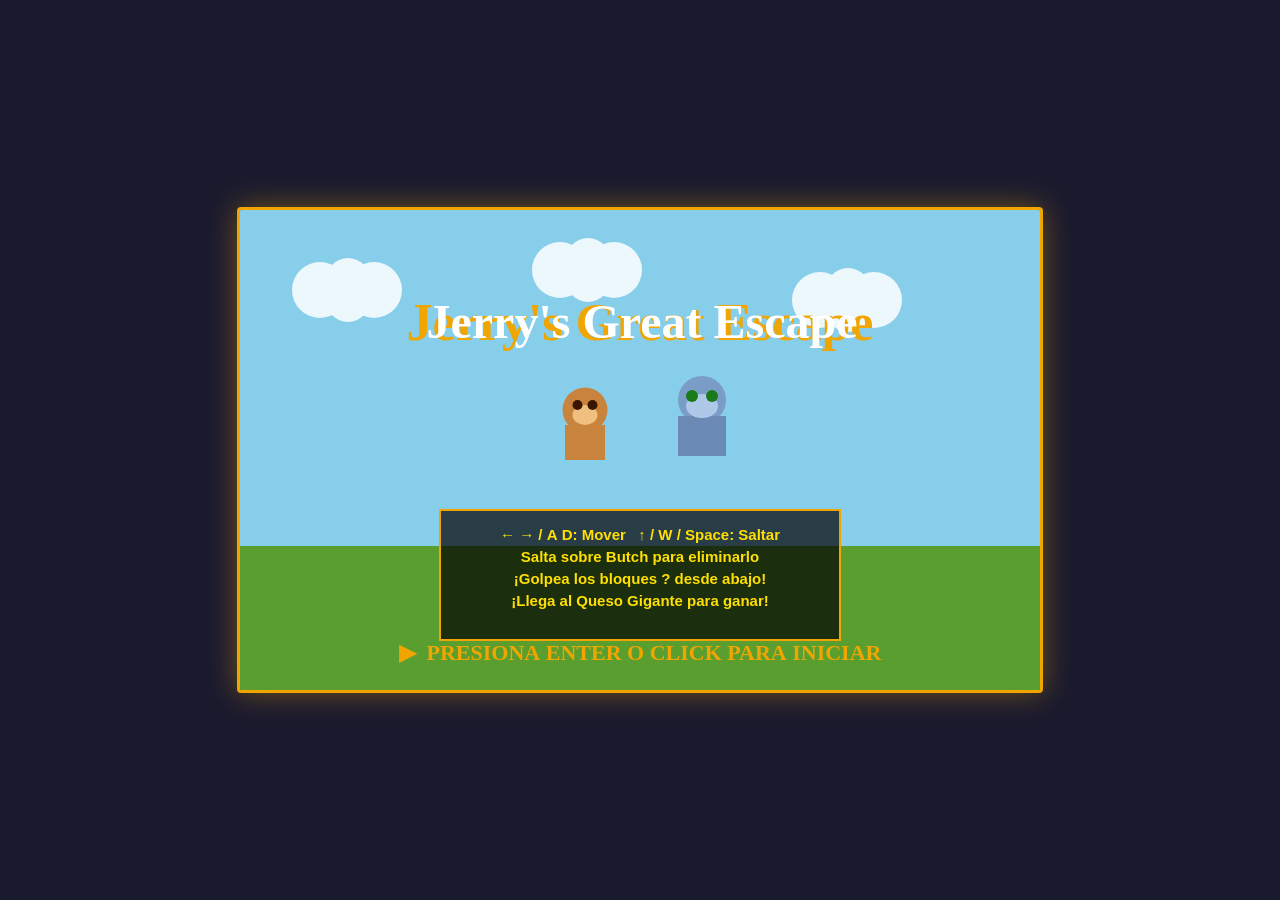
<file: juego-2D.html>
<!DOCTYPE html>
<html lang="es">
<head>
<meta charset="UTF-8">
<meta name="viewport" content="width=device-width, initial-scale=1.0">
<title>Jerry's Great Escape</title>
<link rel="stylesheet" href="style.css">
</head>
<body>
<canvas id="gameCanvas"></canvas>
<script>
const canvas = document.getElementById('gameCanvas');
const ctx = canvas.getContext('2d');

const BASE_W = 800, BASE_H = 480;
canvas.width = BASE_W;
canvas.height = BASE_H;

// --- CONSTANTES ---
const GRAVITY = 0.55;
const PLAYER_SPEED = 3.8;
const PLAYER_ACCEL = 0.55;
const PLAYER_FRICTION = 0.78;
const JUMP_FORCE = -13.5;
const JUMP_HOLD = 0.6;
const TILE = 40;
const LEVEL_WIDTH = 6400;

// --- ESTADO ---
let state = 'start'; // 'start', 'playing', 'gameover', 'win'
let keys = {};
let jumpHeld = 0;
let wasJumpDown = false;
let particles = [];
let floatingTexts = [];

// --- CÁMARA ---
let camX = 0;

// --- JUGADOR ---
let player = {};

// --- ENEMIGOS ---
let enemies = [];
let tom = {};

// --- COLECCIONABLES ---
let cheeses = [];
let questionBlocks = [];
let brickBlocks = [];
let traps = [];
let score = 0;
let lives = 3;

// --- NIVEL ---
const GROUND_Y = BASE_H - TILE;
let goalX = LEVEL_WIDTH - 200;

// ---------- GENERADOR DE NIVEL ----------
function buildLevel() {
  cheeses = [];
  questionBlocks = [];
  brickBlocks = [];
  traps = [];
  enemies = [];

  // Suelo base
  // Las plataformas se generan dinámicamente en el render

  // Bloques de interrogación (con queso)
  const qbPositions = [
    {x:300,y:GROUND_Y-3*TILE},{x:500,y:GROUND_Y-3*TILE},{x:900,y:GROUND_Y-3*TILE},
    {x:1200,y:GROUND_Y-4*TILE},{x:1500,y:GROUND_Y-3*TILE},{x:1800,y:GROUND_Y-3*TILE},
    {x:2100,y:GROUND_Y-4*TILE},{x:2400,y:GROUND_Y-3*TILE},{x:2700,y:GROUND_Y-3*TILE},
    {x:3000,y:GROUND_Y-4*TILE},{x:3300,y:GROUND_Y-3*TILE},{x:3600,y:GROUND_Y-3*TILE},
    {x:3900,y:GROUND_Y-4*TILE},{x:4200,y:GROUND_Y-3*TILE},{x:4600,y:GROUND_Y-3*TILE},
    {x:5000,y:GROUND_Y-3*TILE},{x:5400,y:GROUND_Y-4*TILE},{x:5800,y:GROUND_Y-3*TILE},
  ];
  qbPositions.forEach(p => questionBlocks.push({x:p.x,y:p.y,w:TILE,h:TILE,hit:false,bounceY:0}));

  // Bloques de ladrillo
  const brickSets = [
    {x:360,y:GROUND_Y-3*TILE,n:3},{x:660,y:GROUND_Y-3*TILE,n:4},
    {x:1050,y:GROUND_Y-3*TILE,n:3},{x:1350,y:GROUND_Y-4*TILE,n:2},
    {x:1650,y:GROUND_Y-3*TILE,n:3},{x:1950,y:GROUND_Y-3*TILE,n:4},
    {x:2250,y:GROUND_Y-3*TILE,n:3},{x:2550,y:GROUND_Y-4*TILE,n:2},
    {x:2850,y:GROUND_Y-3*TILE,n:3},{x:3150,y:GROUND_Y-3*TILE,n:4},
    {x:3450,y:GROUND_Y-3*TILE,n:3},{x:3750,y:GROUND_Y-4*TILE,n:2},
    {x:4050,y:GROUND_Y-3*TILE,n:3},{x:4350,y:GROUND_Y-3*TILE,n:4},
    {x:4800,y:GROUND_Y-3*TILE,n:3},{x:5200,y:GROUND_Y-4*TILE,n:3},
    {x:5600,y:GROUND_Y-3*TILE,n:4},
  ];
  brickSets.forEach(b => {
    for(let i=0;i<b.n;i++) brickBlocks.push({x:b.x+i*TILE,y:b.y,w:TILE,h:TILE,alive:true,bounceY:0});
  });

  // Plataformas flotantes
  const platforms = [
    {x:450,y:GROUND_Y-5*TILE,w:3},{x:700,y:GROUND_Y-6*TILE,w:2},
    {x:1100,y:GROUND_Y-5*TILE,w:3},{x:1400,y:GROUND_Y-6*TILE,w:2},
    {x:1700,y:GROUND_Y-5*TILE,w:4},{x:2000,y:GROUND_Y-6*TILE,w:2},
    {x:2300,y:GROUND_Y-5*TILE,w:3},{x:2600,y:GROUND_Y-6*TILE,w:2},
    {x:2900,y:GROUND_Y-5*TILE,w:3},{x:3200,y:GROUND_Y-6*TILE,w:2},
    {x:3500,y:GROUND_Y-5*TILE,w:3},{x:3800,y:GROUND_Y-7*TILE,w:2},
    {x:4100,y:GROUND_Y-5*TILE,w:3},{x:4400,y:GROUND_Y-6*TILE,w:2},
    {x:4700,y:GROUND_Y-5*TILE,w:3},{x:5100,y:GROUND_Y-6*TILE,w:2},
    {x:5500,y:GROUND_Y-5*TILE,w:3},{x:5900,y:GROUND_Y-6*TILE,w:2},
  ];
  platforms.forEach(p => {
    for(let i=0;i<p.w;i++) brickBlocks.push({x:p.x+i*TILE,y:p.y,w:TILE,h:TILE,alive:true,bounceY:0,platform:true});
  });

  // Trampas de ratón
  const trapPositions = [400,620,850,1100,1350,1600,1900,2200,2500,2800,3100,3400,3700,4000,4300,4700,5100,5500,5900];
  trapPositions.forEach(x => traps.push({x:x,y:GROUND_Y-24,w:30,h:24,active:true}));

  // Quesos pequeños en suelo
  const cheeseGroundX = [250,460,660,860,1060,1260,1460,1660,1860,2060,2260,2460,2660,2860,3060,3260,3460,3660,3860,4060,4260,4460,4660,4860,5060,5260,5460,5660,5860];
  cheeseGroundX.forEach(x => cheeses.push({x:x+10,y:GROUND_Y-28,w:20,h:20,collected:false,onBlock:false}));

  // Quesos en plataformas
  platforms.forEach(p => {
    cheeses.push({x:p.x+Math.floor(p.w/2)*TILE+10,y:p.y-28,w:20,h:20,collected:false,onBlock:false});
  });

  // Enemigos tipo "Butch" (gatos aliados)
  const enemyPositions = [
    {x:600,range:150},{x:1000,range:200},{x:1400,range:150},{x:1800,range:180},
    {x:2200,range:150},{x:2600,range:200},{x:3000,range:150},{x:3400,range:180},
    {x:3800,range:150},{x:4200,range:200},{x:4600,range:150},{x:5000,range:180},
    {x:5400,range:150},{x:5800,range:200},
  ];
  enemyPositions.forEach(e => enemies.push({
    x:e.x, y:GROUND_Y-TILE, w:36, h:36,
    vx:1.2, startX:e.x, range:e.range,
    alive:true, onGround:true,
    animFrame:0, animTimer:0
  }));
}

function resetPlayer() {
  player = {
    x: 60, y: GROUND_Y - TILE,
    w: 28, h: 36,
    vx: 0, vy: 0,
    onGround: false,
    facingRight: true,
    animFrame: 0, animTimer: 0,
    jumpPressed: false,
    invincible: 0,
  };
}

function resetTom() {
  tom = {
    x: -80, y: GROUND_Y - TILE*1.8,
    w: 50, h: 52,
    vx: 1.5,
    alive: true,
    animFrame: 0, animTimer: 0
  };
}

function initGame() {
  score = 0;
  lives = 3;
  camX = 0;
  particles = [];
  floatingTexts = [];
  buildLevel();
  resetPlayer();
  resetTom();
  state = 'playing';
}

// ---------- COLISIÓN AABB ----------
function rectOverlap(a, b) {
  return a.x < b.x+b.w && a.x+a.w > b.x && a.y < b.y+b.h && a.y+a.h > b.y;
}

// ---------- BLOQUES SÓLIDOS (array unificado) ----------
function getAllSolidBlocks() {
  const arr = [];
  brickBlocks.forEach(b => { if(b.alive) arr.push(b); });
  questionBlocks.forEach(b => arr.push(b));
  return arr;
}

// ---------- PHYSICS + COLLISIONS ----------
function resolveBlocks(entity, solidBlocks) {
  // eje Y
  entity.y += entity.vy;
  entity.onGround = false;

  // Suelo base
  if(entity.y + entity.h > GROUND_Y) {
    entity.y = GROUND_Y - entity.h;
    entity.vy = 0;
    entity.onGround = true;
  }

  solidBlocks.forEach(b => {
    const bY = b.y - b.bounceY;
    const block = {x:b.x,y:bY,w:b.w,h:b.h};
    if(rectOverlap(entity, block)) {
      const overlapTop = (entity.y + entity.h) - bY;
      const overlapBot = (bY + block.h) - entity.y;
      if(overlapTop < overlapBot) {
        entity.y = bY - entity.h;
        entity.vy = 0;
        entity.onGround = true;
      } else {
        entity.y = bY + block.h;
        // colisión de cabeza
        if(entity === player && entity.vy < 0) {
          entity.vy = 0;
          hitBlock(b);
        }
      }
    }
  });

  // eje X
  entity.x += entity.vx;
  solidBlocks.forEach(b => {
    const bY = b.y - b.bounceY;
    const block = {x:b.x,y:bY,w:b.w,h:b.h};
    if(rectOverlap(entity, block)) {
      if(entity.vx > 0) entity.x = b.x - entity.w;
      else if(entity.vx < 0) entity.x = b.x + b.w;
      if(entity !== player) entity.vx *= -1;
      else entity.vx = 0;
    }
  });
}

function hitBlock(b) {
  if(b.hit) return;
  b.bounceY = 0;
  if(b.question !== undefined || questionBlocks.includes(b)) {
    // bloque de interrogación → suelta queso
    if(!b.hit) {
      b.hit = true;
      spawnBlockCheese(b.x + b.w/2 - 10, b.y - 30);
      spawnParticles(b.x+b.w/2, b.y, '#f0c040', 8);
      animateBounce(b);
    }
  } else if(!b.platform) {
    // ladrillo → destrozar
    b.alive = false;
    spawnParticles(b.x+b.w/2, b.y+b.h/2, '#c87941', 10);
  } else {
    animateBounce(b);
  }
}

function animateBounce(b) {
  let t = 0;
  const orig = b.y;
  const interval = setInterval(() => {
    t += 0.25;
    b.bounceY = Math.sin(t) * 6;
    if(t > Math.PI) { b.bounceY = 0; clearInterval(interval); }
  }, 16);
}

function spawnBlockCheese(x, y) {
  cheeses.push({x:x,y:y,w:20,h:20,collected:false,onBlock:true,vy:-4,gy:0.3});
}

// ---------- PARTÍCULAS ----------
function spawnParticles(x, y, color, count) {
  for(let i=0;i<count;i++) {
    particles.push({
      x:x, y:y,
      vx:(Math.random()-0.5)*5,
      vy:(Math.random()-0.5)*5 - 2,
      life:1, color:color, r:3+Math.random()*3
    });
  }
}

function addFloatingText(x, y, text, color='#ffe000') {
  floatingTexts.push({x,y,text,color,life:1,vy:-1.5});
}

// ---------- ACTUALIZAR PARTÍCULAS ----------
function updateParticles() {
  particles = particles.filter(p => p.life > 0);
  particles.forEach(p => {
    p.x += p.vx; p.y += p.vy; p.vy += 0.15;
    p.life -= 0.04;
  });
  floatingTexts = floatingTexts.filter(t => t.life > 0);
  floatingTexts.forEach(t => { t.y += t.vy; t.life -= 0.025; });
}

// ---------- ACTUALIZAR ENEMIGOS ----------
function updateEnemies(solidBlocks) {
  enemies.forEach(e => {
    if(!e.alive) return;
    e.vy = (e.vy || 0) + GRAVITY;
    resolveBlocks(e, solidBlocks);
    e.x += e.vx;
    if(e.x < e.startX) { e.vx = Math.abs(e.vx); }
    if(e.x > e.startX + e.range) { e.vx = -Math.abs(e.vx); }
    e.animTimer++;
    if(e.animTimer > 14) { e.animFrame ^= 1; e.animTimer = 0; }
  });
}

// ---------- TOM ----------
function updateTom() {
  if(!tom.alive) return;
  tom.x += tom.vx;
  // Tom sigue a Jerry en Y (salta un poco si está sobre plataforma)
  if(tom.y + tom.h < GROUND_Y) tom.y += 2;
  if(tom.y + tom.h > GROUND_Y) tom.y = GROUND_Y - tom.h;
  tom.animTimer = (tom.animTimer||0) + 1;
  if(tom.animTimer > 12) { tom.animFrame ^= 1; tom.animTimer = 0; }
}

// ---------- PLAYER INPUT ----------
function updatePlayer(solidBlocks) {
  // Aceleración horizontal
  if(keys['ArrowLeft'] || keys['KeyA']) {
    player.vx -= PLAYER_ACCEL;
    player.facingRight = false;
  } else if(keys['ArrowRight'] || keys['KeyD']) {
    player.vx += PLAYER_ACCEL;
    player.facingRight = true;
  }
  // Fricción
  if(!keys['ArrowLeft'] && !keys['KeyA'] && !keys['ArrowRight'] && !keys['KeyD']) {
    player.vx *= PLAYER_FRICTION;
    if(Math.abs(player.vx) < 0.1) player.vx = 0;
  }
  // Límite de velocidad
  player.vx = Math.max(-PLAYER_SPEED, Math.min(PLAYER_SPEED, player.vx));

  // Salto variable
  const jumpDown = keys['ArrowUp'] || keys['KeyW'] || keys[' '] || keys['Space'];
  if(jumpDown && !wasJumpDown && player.onGround) {
    player.vy = JUMP_FORCE;
    player.onGround = false;
    jumpHeld = 0;
  }
  if(jumpDown && !player.onGround && player.vy < 0) {
    jumpHeld += 1/60;
    if(jumpHeld < JUMP_HOLD) player.vy -= 0.3;
  }
  if(!jumpDown) jumpHeld = JUMP_HOLD;
  wasJumpDown = jumpDown;

  // Gravedad
  if(!player.onGround) player.vy += GRAVITY;

  resolveBlocks(player, solidBlocks);

  // Límites del nivel
  if(player.x < 0) { player.x = 0; player.vx = 0; }

  // Animación
  if(player.onGround && Math.abs(player.vx) > 0.3) {
    player.animTimer++;
    if(player.animTimer > 8) { player.animFrame = (player.animFrame+1)%4; player.animTimer = 0; }
  } else if(player.onGround) {
    player.animFrame = 0;
  } else {
    player.animFrame = 2;
  }

  // Invincibilidad
  if(player.invincible > 0) player.invincible--;
}

// ---------- COLISIONES JUGADOR ----------
function checkPlayerCollisions() {
  if(player.invincible > 0) return;

  // Trampas
  traps.forEach(t => {
    if(!t.active) return;
    if(rectOverlap(player, t)) {
      loseLife();
    }
  });

  // Enemigos (Butch cats)
  enemies.forEach(e => {
    if(!e.alive) return;
    if(rectOverlap(player, e)) {
      const pBottom = player.y + player.h;
      const eTop = e.y;
      if(pBottom <= eTop + 12 && player.vy > 0) {
        // Salta encima → elimina enemigo
        e.alive = false;
        player.vy = -9;
        score += 200;
        spawnParticles(e.x+e.w/2, e.y, '#ff6688', 12);
        addFloatingText(e.x+e.w/2 - camX, e.y, '+200', '#ff88aa');
      } else {
        loseLife();
      }
    }
  });

  // Tom
  if(tom.alive && rectOverlap(player, tom)) {
    loseLife();
  }

  // Quesos
  cheeses.forEach(c => {
    if(c.collected) return;
    if(rectOverlap(player, c)) {
      c.collected = true;
      score += 100;
      spawnParticles(c.x+c.w/2, c.y+c.h/2, '#f0c040', 6);
      addFloatingText(c.x - camX, c.y - 10, '+100', '#ffe000');
    }
  });

  // Quesos flotando (de bloques ?)
  cheeses.forEach(c => {
    if(c.onBlock && !c.collected) {
      if(c.vy !== undefined) {
        c.vy += c.gy;
        c.y += c.vy;
        if(c.y + c.h >= GROUND_Y) { c.y = GROUND_Y - c.h; c.vy = 0; c.gy = 0; c.onBlock = false; }
      }
    }
  });

  // Meta
  const goal = {x:goalX, y:GROUND_Y-TILE*3, w:60, h:TILE*3};
  if(rectOverlap(player, goal)) {
    state = 'win';
  }
}

function loseLife() {
  lives--;
  player.invincible = 120;
  player.vy = -8;
  spawnParticles(player.x+player.w/2, player.y, '#ff4444', 16);
  if(lives <= 0) {
    state = 'gameover';
  }
}

// ---------- CÁMARA ----------
function updateCamera() {
  const target = player.x - BASE_W * 0.35;
  camX += (target - camX) * 0.1;
  camX = Math.max(0, Math.min(LEVEL_WIDTH - BASE_W, camX));
}

// ---------- DIBUJO ----------

function drawBackground() {
  // Cielo degradado (plano)
  ctx.fillStyle = '#87CEEB';
  ctx.fillRect(0, 0, BASE_W, BASE_H);
  // Nubes
  ctx.fillStyle = 'rgba(255,255,255,0.85)';
  const cloudOffsets = [100,350,620,950,1300,1700,2100,2500,2900,3300,3700,4100,4500,4900,5300,5700,6100];
  cloudOffsets.forEach(cx => {
    const sx = cx - camX * 0.4;
    if(sx > -120 && sx < BASE_W + 120) {
      drawCloud(sx, 60);
      drawCloud(sx + 180, 100);
    }
  });
  // Césped
  ctx.fillStyle = '#5a9e2f';
  ctx.fillRect(0, GROUND_Y, BASE_W, BASE_H - GROUND_Y);
  ctx.fillStyle = '#4a8a22';
  ctx.fillRect(0, GROUND_Y, BASE_W, 8);
}

function drawCloud(x, y) {
  ctx.beginPath();
  ctx.arc(x, y, 28, 0, Math.PI*2);
  ctx.arc(x+28, y-10, 22, 0, Math.PI*2);
  ctx.arc(x+54, y, 28, 0, Math.PI*2);
  ctx.arc(x+28, y+10, 22, 0, Math.PI*2);
  ctx.fill();
}

function worldToScreen(wx) { return wx - camX; }

function drawTiles() {
  // Suelo base
  const startTile = Math.floor(camX / TILE);
  const endTile = startTile + Math.ceil(BASE_W / TILE) + 2;
  for(let i = startTile; i <= endTile; i++) {
    const sx = i * TILE - camX;
    // Capa superior
    ctx.fillStyle = '#8BC34A';
    ctx.fillRect(sx, GROUND_Y, TILE, 8);
    ctx.fillStyle = '#795548';
    ctx.fillRect(sx, GROUND_Y + 8, TILE, BASE_H - GROUND_Y - 8);
    ctx.strokeStyle = '#6D4C41';
    ctx.lineWidth = 1;
    ctx.strokeRect(sx, GROUND_Y + 8, TILE, TILE);
  }
}

function drawBrickBlock(b) {
  if(!b.alive) return;
  const sx = worldToScreen(b.x);
  const sy = b.y - b.bounceY;
  if(sx < -TILE || sx > BASE_W+TILE) return;
  if(b.platform) {
    ctx.fillStyle = '#8BC34A';
    ctx.fillRect(sx, sy, b.w, b.h);
    ctx.fillStyle = '#5a9e2f';
    ctx.fillRect(sx, sy, b.w, 6);
    ctx.strokeStyle = '#4a8a22';
    ctx.lineWidth = 1;
    ctx.strokeRect(sx, sy, b.w, b.h);
  } else {
    ctx.fillStyle = '#c87941';
    ctx.fillRect(sx, sy, b.w, b.h);
    ctx.strokeStyle = '#8B4513';
    ctx.lineWidth = 2;
    ctx.strokeRect(sx, sy, b.w, b.h);
    // cruz de ladrillo
    ctx.beginPath();
    ctx.moveTo(sx + b.w/2, sy);
    ctx.lineTo(sx + b.w/2, sy + b.h);
    ctx.moveTo(sx, sy + b.h/2);
    ctx.lineTo(sx + b.w, sy + b.h/2);
    ctx.strokeStyle = '#8B4513';
    ctx.lineWidth = 1;
    ctx.stroke();
  }
}

function drawQuestionBlock(b) {
  const sx = worldToScreen(b.x);
  const sy = b.y - b.bounceY;
  if(sx < -TILE || sx > BASE_W+TILE) return;
  if(b.hit) {
    ctx.fillStyle = '#8B7355';
    ctx.fillRect(sx, sy, b.w, b.h);
    ctx.strokeStyle = '#5a4a2a';
    ctx.lineWidth = 2;
    ctx.strokeRect(sx, sy, b.w, b.h);
  } else {
    ctx.fillStyle = '#f0a500';
    ctx.fillRect(sx, sy, b.w, b.h);
    ctx.strokeStyle = '#c87800';
    ctx.lineWidth = 2;
    ctx.strokeRect(sx, sy, b.w, b.h);
    ctx.fillStyle = '#fff';
    ctx.font = 'bold 22px Arial';
    ctx.textAlign = 'center';
    ctx.fillText('?', sx + b.w/2, sy + b.h - 8);
  }
}

function drawCheese(c) {
  if(c.collected) return;
  const sx = worldToScreen(c.x);
  const sy = c.y;
  if(sx < -30 || sx > BASE_W+30) return;
  // Forma de queso (triángulo con huecos)
  ctx.fillStyle = '#f5c518';
  ctx.beginPath();
  ctx.moveTo(sx + c.w/2, sy);
  ctx.lineTo(sx + c.w, sy + c.h);
  ctx.lineTo(sx, sy + c.h);
  ctx.closePath();
  ctx.fill();
  ctx.fillStyle = '#ffdd44';
  ctx.beginPath();
  ctx.arc(sx + c.w/2, sy + c.h*0.55, 3, 0, Math.PI*2);
  ctx.fill();
  ctx.fillStyle = '#e0a800';
  ctx.beginPath();
  ctx.arc(sx + c.w*0.3, sy + c.h*0.75, 2.5, 0, Math.PI*2);
  ctx.fill();
}

function drawTrap(t) {
  if(!t.active) return;
  const sx = worldToScreen(t.x);
  if(sx < -40 || sx > BASE_W+40) return;
  // Trampa de ratón (U shape)
  ctx.fillStyle = '#888';
  ctx.fillRect(sx, t.y + 8, t.w, t.h - 8);
  ctx.strokeStyle = '#444';
  ctx.lineWidth = 2;
  ctx.beginPath();
  ctx.moveTo(sx + 4, t.y + 8);
  ctx.lineTo(sx + 4, t.y + 2);
  ctx.lineTo(sx + t.w - 4, t.y + 2);
  ctx.lineTo(sx + t.w - 4, t.y + 8);
  ctx.stroke();
  // muelle
  ctx.strokeStyle = '#c00';
  ctx.lineWidth = 1.5;
  ctx.beginPath();
  ctx.moveTo(sx + t.w/2 - 4, t.y + 4);
  ctx.lineTo(sx + t.w/2 + 4, t.y + 4);
  ctx.stroke();
}

function drawEnemy(e) {
  if(!e.alive) return;
  const sx = worldToScreen(e.x);
  if(sx < -50 || sx > BASE_W+50) return;
  const facing = e.vx > 0 ? 1 : -1;
  ctx.save();
  if(facing < 0) { ctx.translate(sx + e.w, e.y); ctx.scale(-1,1); }
  else ctx.translate(sx, e.y);
  // Cuerpo gato "Butch"
  ctx.fillStyle = '#4a4a6a';
  ctx.fillRect(4, 8, 28, 24);
  // Cabeza
  ctx.fillRect(2, 2, 32, 22);
  // Orejas
  ctx.fillStyle = '#4a4a6a';
  ctx.beginPath(); ctx.moveTo(4,4); ctx.lineTo(0,0); ctx.lineTo(10,4); ctx.fill();
  ctx.beginPath(); ctx.moveTo(22,4); ctx.lineTo(28,4); ctx.lineTo(34,0); ctx.fill();
  // Ojos
  ctx.fillStyle = '#ff6600';
  ctx.beginPath(); ctx.arc(11, 12, 4, 0, Math.PI*2); ctx.fill();
  ctx.beginPath(); ctx.arc(25, 12, 4, 0, Math.PI*2); ctx.fill();
  ctx.fillStyle = '#111';
  ctx.beginPath(); ctx.arc(12, 12, 2, 0, Math.PI*2); ctx.fill();
  ctx.beginPath(); ctx.arc(26, 12, 2, 0, Math.PI*2); ctx.fill();
  // Bigotes
  ctx.strokeStyle = '#fff'; ctx.lineWidth = 1;
  ctx.beginPath(); ctx.moveTo(18,16); ctx.lineTo(4,14); ctx.stroke();
  ctx.beginPath(); ctx.moveTo(18,16); ctx.lineTo(4,18); ctx.stroke();
  ctx.beginPath(); ctx.moveTo(18,16); ctx.lineTo(32,14); ctx.stroke();
  ctx.beginPath(); ctx.moveTo(18,16); ctx.lineTo(32,18); ctx.stroke();
  // Patas animadas
  const legOff = e.animFrame === 0 ? 2 : -2;
  ctx.fillStyle = '#4a4a6a';
  ctx.fillRect(6, 30 + legOff, 8, 10);
  ctx.fillRect(22, 30 - legOff, 8, 10);
  ctx.restore();
}

function drawTom() {
  if(!tom.alive) return;
  const sx = worldToScreen(tom.x);
  if(sx < -70 || sx > BASE_W+70) return;
  ctx.save();
  ctx.translate(sx, tom.y);
  // Cuerpo Tom (gris azulado)
  ctx.fillStyle = '#6a8ab5';
  ctx.fillRect(5, 14, 40, 36);
  // Cabeza
  ctx.fillStyle = '#7a9dc8';
  ctx.beginPath(); ctx.arc(25, 18, 20, 0, Math.PI*2); ctx.fill();
  // Orejas
  ctx.fillStyle = '#6a8ab5';
  ctx.beginPath(); ctx.moveTo(8,6); ctx.lineTo(2,0); ctx.lineTo(18,8); ctx.fill();
  ctx.beginPath(); ctx.moveTo(32,6); ctx.lineTo(42,0); ctx.lineTo(48,8); ctx.fill();
  ctx.fillStyle = '#ffaab0';
  ctx.beginPath(); ctx.moveTo(9,6); ctx.lineTo(4,2); ctx.lineTo(16,8); ctx.fill();
  // Cara
  ctx.fillStyle = '#b0c8e8';
  ctx.beginPath(); ctx.ellipse(25, 22, 13, 10, 0, 0, Math.PI*2); ctx.fill();
  // Ojos
  ctx.fillStyle = '#1a7a1a';
  ctx.beginPath(); ctx.arc(17, 14, 5, 0, Math.PI*2); ctx.fill();
  ctx.beginPath(); ctx.arc(33, 14, 5, 0, Math.PI*2); ctx.fill();
  ctx.fillStyle = '#000';
  ctx.beginPath(); ctx.arc(18, 14, 2.5, 0, Math.PI*2); ctx.fill();
  ctx.beginPath(); ctx.arc(34, 14, 2.5, 0, Math.PI*2); ctx.fill();
  ctx.fillStyle = '#fff'; ctx.beginPath(); ctx.arc(19,13,1,0,Math.PI*2); ctx.fill();
  ctx.fillStyle = '#fff'; ctx.beginPath(); ctx.arc(35,13,1,0,Math.PI*2); ctx.fill();
  // Nariz
  ctx.fillStyle = '#ff8888';
  ctx.beginPath(); ctx.arc(25, 20, 3, 0, Math.PI*2); ctx.fill();
  // Bigotes
  ctx.strokeStyle = '#fff'; ctx.lineWidth = 1.5;
  for(let i=-1;i<=1;i++) {
    ctx.beginPath(); ctx.moveTo(22,21+i*3); ctx.lineTo(6,19+i*4); ctx.stroke();
    ctx.beginPath(); ctx.moveTo(28,21+i*3); ctx.lineTo(44,19+i*4); ctx.stroke();
  }
  // Cola
  ctx.strokeStyle = '#6a8ab5'; ctx.lineWidth = 5;
  ctx.beginPath(); ctx.moveTo(5,40); ctx.quadraticCurveTo(-10,30,-5,20); ctx.stroke();
  // Patas
  const lOff = tom.animFrame === 0 ? 3 : -3;
  ctx.fillStyle = '#6a8ab5';
  ctx.fillRect(8, 44 + lOff, 14, 12); ctx.fillRect(28, 44 - lOff, 14, 12);
  ctx.restore();
}

function drawJerry() {
  if(player.invincible > 0 && Math.floor(player.invincible/6) % 2 === 0) return;
  const sx = worldToScreen(player.x);
  ctx.save();
  if(!player.facingRight) { ctx.translate(sx + player.w, player.y); ctx.scale(-1,1); }
  else ctx.translate(sx, player.y);
  // Cuerpo
  ctx.fillStyle = '#c8843c';
  ctx.fillRect(4, 14, 20, 20);
  // Cabeza
  ctx.beginPath(); ctx.arc(14, 12, 13, 0, Math.PI*2);
  ctx.fill();
  // Orejas
  ctx.fillStyle = '#c8843c';
  ctx.beginPath(); ctx.ellipse(4, 2, 5, 8, -0.4, 0, Math.PI*2); ctx.fill();
  ctx.beginPath(); ctx.ellipse(24, 2, 5, 8, 0.4, 0, Math.PI*2); ctx.fill();
  ctx.fillStyle = '#ffaab0';
  ctx.beginPath(); ctx.ellipse(4, 2, 3, 5, -0.4, 0, Math.PI*2); ctx.fill();
  ctx.beginPath(); ctx.ellipse(24, 2, 3, 5, 0.4, 0, Math.PI*2); ctx.fill();
  // Cara
  ctx.fillStyle = '#f0c080';
  ctx.beginPath(); ctx.ellipse(14, 14, 8, 7, 0, 0, Math.PI*2); ctx.fill();
  // Ojos
  ctx.fillStyle = '#3a1500';
  ctx.beginPath(); ctx.arc(9, 9, 3, 0, Math.PI*2); ctx.fill();
  ctx.beginPath(); ctx.arc(19, 9, 3, 0, Math.PI*2); ctx.fill();
  ctx.fillStyle = '#fff';
  ctx.beginPath(); ctx.arc(10,8,1,0,Math.PI*2); ctx.fill();
  ctx.beginPath(); ctx.arc(20,8,1,0,Math.PI*2); ctx.fill();
  // Nariz
  ctx.fillStyle = '#cc5555';
  ctx.beginPath(); ctx.arc(14, 14, 2, 0, Math.PI*2); ctx.fill();
  // Bigotes
  ctx.strokeStyle = '#8B4513'; ctx.lineWidth = 1;
  ctx.beginPath(); ctx.moveTo(12,15); ctx.lineTo(2,13); ctx.stroke();
  ctx.beginPath(); ctx.moveTo(12,16); ctx.lineTo(2,18); ctx.stroke();
  ctx.beginPath(); ctx.moveTo(16,15); ctx.lineTo(26,13); ctx.stroke();
  ctx.beginPath(); ctx.moveTo(16,16); ctx.lineTo(26,18); ctx.stroke();
  // Cola
  ctx.strokeStyle = '#c8843c'; ctx.lineWidth = 3;
  ctx.beginPath(); ctx.moveTo(24,26); ctx.quadraticCurveTo(36,22,32,14); ctx.stroke();
  // Patas
  const legOff = player.animFrame % 2 === 0 ? 2 : -2;
  ctx.fillStyle = '#c8843c';
  if(!player.onGround) {
    ctx.fillRect(4, 30, 8, 6); ctx.fillRect(16, 30, 8, 6);
  } else {
    ctx.fillRect(4, 30 + legOff, 8, 8); ctx.fillRect(16, 30 - legOff, 8, 8);
  }
  ctx.restore();
}

function drawGoal() {
  const sx = worldToScreen(goalX);
  if(sx < -100 || sx > BASE_W + 100) return;
  // Queso gigante
  const gy = GROUND_Y - TILE*3;
  const gw = 60, gh = TILE*3;
  ctx.fillStyle = '#f5c518';
  ctx.beginPath();
  ctx.moveTo(sx + gw/2, gy);
  ctx.lineTo(sx + gw, gy + gh);
  ctx.lineTo(sx, gy + gh);
  ctx.closePath();
  ctx.fill();
  ctx.strokeStyle = '#e0a800';
  ctx.lineWidth = 3;
  ctx.stroke();
  // Huecos
  ctx.fillStyle = '#c8950a';
  [[sx+gw*0.5, gy+gh*0.4,8],[sx+gw*0.3, gy+gh*0.6,6],[sx+gw*0.65, gy+gh*0.65,7]].forEach(h => {
    ctx.beginPath(); ctx.arc(h[0],h[1],h[2],0,Math.PI*2); ctx.fill();
  });
  // Brillos
  ctx.fillStyle = '#ffee66';
  ctx.beginPath(); ctx.arc(sx+gw*0.4, gy+gh*0.3, 5, 0, Math.PI*2); ctx.fill();
  // Etiqueta
  ctx.fillStyle = '#fff';
  ctx.font = 'bold 11px Arial';
  ctx.textAlign = 'center';
  ctx.fillText('META!', sx + gw/2, gy - 10);
}

function drawParticles() {
  particles.forEach(p => {
    ctx.globalAlpha = p.life;
    ctx.fillStyle = p.color;
    ctx.beginPath();
    ctx.arc(worldToScreen(p.x), p.y, p.r, 0, Math.PI*2);
    ctx.fill();
  });
  ctx.globalAlpha = 1;
}

function drawFloatingTexts() {
  floatingTexts.forEach(t => {
    ctx.globalAlpha = t.life;
    ctx.fillStyle = t.color;
    ctx.font = 'bold 16px Arial Black';
    ctx.textAlign = 'center';
    ctx.fillText(t.text, t.x, t.y);
  });
  ctx.globalAlpha = 1;
}

// ---------- HUD ----------
function drawHUD() {
  ctx.save();
  ctx.fillStyle = 'rgba(0,0,0,0.55)';
  ctx.fillRect(0, 0, BASE_W, 42);

  ctx.fillStyle = '#ffe000';
  ctx.font = 'bold 14px Arial Black';
  ctx.textAlign = 'left';
  ctx.fillText('🧀 ' + score, 14, 26);

  // Vidas (dibujadas como caritas)
  ctx.fillText('❤️ x' + lives, 200, 26);

  // Distancia a la meta
  const dist = Math.max(0, Math.floor((goalX - player.x) / 10));
  ctx.textAlign = 'right';
  ctx.fillText('Meta: ' + dist + 'm', BASE_W - 14, 26);

  // Barra de progreso
  const prog = Math.min(1, player.x / goalX);
  ctx.fillStyle = '#333';
  ctx.fillRect(BASE_W/2 - 80, 8, 160, 10);
  ctx.fillStyle = '#4CAF50';
  ctx.fillRect(BASE_W/2 - 80, 8, 160 * prog, 10);
  ctx.strokeStyle = '#888';
  ctx.lineWidth = 1;
  ctx.strokeRect(BASE_W/2 - 80, 8, 160, 10);
  // Ícono Jerry en barra
  ctx.fillStyle = '#c8843c';
  ctx.beginPath();
  ctx.arc(BASE_W/2 - 80 + 160*prog, 13, 5, 0, Math.PI*2);
  ctx.fill();

  ctx.restore();
}

// ---------- PANTALLAS ----------
function drawStartScreen() {
  ctx.fillStyle = '#1a1a2e';
  ctx.fillRect(0,0,BASE_W,BASE_H);

  // Fondo de caricatura
  ctx.fillStyle = '#87CEEB';
  ctx.fillRect(0, 0, BASE_W, BASE_H * 0.7);
  ctx.fillStyle = '#5a9e2f';
  ctx.fillRect(0, BASE_H * 0.7, BASE_W, BASE_H * 0.3);

  // Nubes decorativas
  ctx.fillStyle = 'rgba(255,255,255,0.85)';
  drawCloud(80, 80); drawCloud(320, 60); drawCloud(580, 90);

  // Título principal
  ctx.save();
  ctx.shadowColor = '#c87800';
  ctx.shadowBlur = 0;
  ctx.fillStyle = '#f0a500';
  ctx.font = 'bold 52px Arial Black';
  ctx.textAlign = 'center';
  ctx.fillText("Jerry's Great Escape", BASE_W/2, 130);
  ctx.fillStyle = '#fff';
  ctx.font = 'bold 48px Arial Black';
  ctx.fillText("Jerry's Great Escape", BASE_W/2 + 2, 128);
  ctx.restore();

  // Jerry decorativo
  ctx.save();
  ctx.translate(BASE_W/2 - 80, 180);
  ctx.scale(2.5, 2.5);
  drawJerrySprite(0,0);
  ctx.restore();

  // Tom decorativo
  ctx.save();
  ctx.translate(BASE_W/2 + 40, 170);
  ctx.scale(2, 2);
  drawTomSprite(0,0,true);
  ctx.restore();

  // Instrucciones
  ctx.fillStyle = 'rgba(0,0,0,0.7)';
  ctx.fillRect(BASE_W/2 - 200, BASE_H - 180, 400, 130);
  ctx.strokeStyle = '#f0a500';
  ctx.lineWidth = 2;
  ctx.strokeRect(BASE_W/2 - 200, BASE_H - 180, 400, 130);

  ctx.fillStyle = '#ffe000';
  ctx.font = 'bold 15px Arial';
  ctx.textAlign = 'center';
  ctx.fillText('← → / A D: Mover   ↑ / W / Space: Saltar', BASE_W/2, BASE_H - 150);
  ctx.fillText('Salta sobre Butch para eliminarlo', BASE_W/2, BASE_H - 128);
  ctx.fillText('¡Golpea los bloques ? desde abajo!', BASE_W/2, BASE_H - 106);
  ctx.fillText('¡Llega al Queso Gigante para ganar!', BASE_W/2, BASE_H - 84);

  // Botón start
  const blink = Math.floor(Date.now()/500) % 2 === 0;
  if(blink) {
    ctx.fillStyle = '#f0a500';
    ctx.font = 'bold 22px Arial Black';
    ctx.textAlign = 'center';
    ctx.fillText('▶  PRESIONA ENTER O CLICK PARA INICIAR', BASE_W/2, BASE_H - 30);
  }
}

function drawTomSprite(ox, oy, mirror) {
  if(mirror) { ctx.save(); ctx.translate(ox+25,oy); ctx.scale(-1,1); ox=0; oy=0; }
  ctx.fillStyle = '#7a9dc8';
  ctx.beginPath(); ctx.arc(ox+14, oy+10, 12, 0, Math.PI*2); ctx.fill();
  ctx.fillStyle = '#6a8ab5';
  ctx.fillRect(ox+2, oy+18, 24, 20);
  ctx.fillStyle = '#b0c8e8';
  ctx.beginPath(); ctx.ellipse(ox+14, oy+13, 8, 6, 0, 0, Math.PI*2); ctx.fill();
  ctx.fillStyle = '#1a7a1a';
  ctx.beginPath(); ctx.arc(ox+9, oy+8, 3, 0, Math.PI*2); ctx.fill();
  ctx.beginPath(); ctx.arc(ox+19, oy+8, 3, 0, Math.PI*2); ctx.fill();
  if(mirror) ctx.restore();
}

function drawJerrySprite(ox, oy) {
  ctx.fillStyle = '#c8843c';
  ctx.beginPath(); ctx.arc(ox+10, oy+8, 9, 0, Math.PI*2); ctx.fill();
  ctx.fillRect(ox+2, oy+14, 16, 14);
  ctx.fillStyle = '#f0c080';
  ctx.beginPath(); ctx.ellipse(ox+10, oy+10, 5, 4, 0, 0, Math.PI*2); ctx.fill();
  ctx.fillStyle = '#3a1500';
  ctx.beginPath(); ctx.arc(ox+7, oy+6, 2, 0, Math.PI*2); ctx.fill();
  ctx.beginPath(); ctx.arc(ox+13, oy+6, 2, 0, Math.PI*2); ctx.fill();
}

function drawGameOverScreen() {
  ctx.fillStyle = 'rgba(0,0,0,0.75)';
  ctx.fillRect(0,0,BASE_W,BASE_H);
  ctx.fillStyle = '#ff4444';
  ctx.font = 'bold 64px Arial Black';
  ctx.textAlign = 'center';
  ctx.fillText('GAME OVER', BASE_W/2, BASE_H/2 - 60);
  ctx.fillStyle = '#ffe000';
  ctx.font = 'bold 22px Arial';
  ctx.fillText('¡Tom atrapó a Jerry!', BASE_W/2, BASE_H/2 - 10);
  ctx.fillStyle = '#fff';
  ctx.font = 'bold 18px Arial';
  ctx.fillText('Quesos recolectados: ' + score, BASE_W/2, BASE_H/2 + 30);
  ctx.fillStyle = '#f0a500';
  ctx.font = 'bold 20px Arial Black';
  const blink = Math.floor(Date.now()/600) % 2 === 0;
  if(blink) ctx.fillText('ENTER o CLICK para reintentar', BASE_W/2, BASE_H/2 + 80);
}

function drawWinScreen() {
  ctx.fillStyle = 'rgba(20,80,20,0.8)';
  ctx.fillRect(0,0,BASE_W,BASE_H);
  ctx.fillStyle = '#ffe000';
  ctx.font = 'bold 58px Arial Black';
  ctx.textAlign = 'center';
  ctx.fillText('¡JERRY ESCAPÓ!', BASE_W/2, BASE_H/2 - 70);
  // Queso gigante decorativo en pantalla de victoria
  ctx.fillStyle = '#f5c518';
  ctx.beginPath();
  ctx.moveTo(BASE_W/2, BASE_H/2 - 30);
  ctx.lineTo(BASE_W/2 + 50, BASE_H/2 + 50);
  ctx.lineTo(BASE_W/2 - 50, BASE_H/2 + 50);
  ctx.closePath();
  ctx.fill();
  ctx.strokeStyle = '#e0a800'; ctx.lineWidth=3; ctx.stroke();
  ctx.fillStyle = '#fff';
  ctx.font = 'bold 22px Arial';
  ctx.fillText('¡Llegaste al Queso Gigante!', BASE_W/2, BASE_H/2 + 80);
  ctx.fillStyle = '#ffe000';
  ctx.font = '20px Arial';
  ctx.fillText('Puntuación final: ' + score + ' quesos', BASE_W/2, BASE_H/2 + 112);
  ctx.fillStyle = '#aaffaa';
  ctx.font = 'bold 18px Arial Black';
  const blink = Math.floor(Date.now()/600) % 2 === 0;
  if(blink) ctx.fillText('ENTER o CLICK para jugar de nuevo', BASE_W/2, BASE_H/2 + 150);
}

// ---------- GAME LOOP ----------
let lastTime = 0;
function gameLoop(timestamp) {
  const dt = timestamp - lastTime;
  lastTime = timestamp;

  ctx.clearRect(0,0,BASE_W,BASE_H);

  if(state === 'start') {
    drawStartScreen();
  } else if(state === 'gameover') {
    // Dibujar nivel de fondo
    drawBackground();
    drawTiles();
    drawGameOverScreen();
  } else if(state === 'win') {
    drawBackground();
    drawTiles();
    drawWinScreen();
  } else if(state === 'playing') {
    const solidBlocks = getAllSolidBlocks();

    updatePlayer(solidBlocks);
    updateEnemies(solidBlocks);
    updateTom();
    checkPlayerCollisions();
    updateCamera();
    updateParticles();

    // Dibujar
    drawBackground();
    drawTiles();
    brickBlocks.forEach(b => drawBrickBlock(b));
    questionBlocks.forEach(b => drawQuestionBlock(b));
    traps.forEach(t => drawTrap(t));
    cheeses.forEach(c => drawCheese(c));
    drawGoal();
    enemies.forEach(e => drawEnemy(e));
    drawTom();
    drawJerry();
    drawParticles();
    drawFloatingTexts();
    drawHUD();
  }

  requestAnimationFrame(gameLoop);
}

// ---------- EVENTOS ----------
document.addEventListener('keydown', e => {
  keys[e.code] = true;
  if((e.code === 'Enter' || e.code === 'Space') && state !== 'playing') {
    e.preventDefault();
    initGame();
  }
  if(['ArrowUp','ArrowDown','ArrowLeft','ArrowRight','Space'].includes(e.code)) e.preventDefault();
});

document.addEventListener('keyup', e => { keys[e.code] = false; });

canvas.addEventListener('click', () => {
  if(state !== 'playing') initGame();
});

// Mobile touch controls
let touchStartX = 0, touchStartY = 0;
canvas.addEventListener('touchstart', e => {
  e.preventDefault();
  if(state !== 'playing') { initGame(); return; }
  const t = e.touches[0];
  touchStartX = t.clientX;
  touchStartY = t.clientY;
  const rect = canvas.getBoundingClientRect();
  const tx = t.clientX - rect.left;
  const ty = t.clientY - rect.top;
  // Mitad inferior izquierda → izquierda, derecha → derecha
  if(ty > BASE_H * 0.6) {
    if(tx < BASE_W/2) keys['ArrowLeft'] = true;
    else keys['ArrowRight'] = true;
  } else {
    keys['ArrowUp'] = true;
    setTimeout(() => { keys['ArrowUp'] = false; }, 200);
  }
}, {passive:false});

canvas.addEventListener('touchend', e => {
  e.preventDefault();
  keys['ArrowLeft'] = false;
  keys['ArrowRight'] = false;
}, {passive:false});

// Iniciar loop
requestAnimationFrame(gameLoop);
</script>
</body>
</html>
</file>
<file: style.css>
* { margin: 0; padding: 0; box-sizing: border-box; }
  body { background: #1a1a2e; display: flex; justify-content: center; align-items: center; height: 100vh; overflow: hidden; font-family: 'Arial Black', sans-serif; }
  canvas { display: block; border: 3px solid #f0a500; border-radius: 4px; box-shadow: 0 0 30px rgba(240,165,0,0.4); }
</file>
